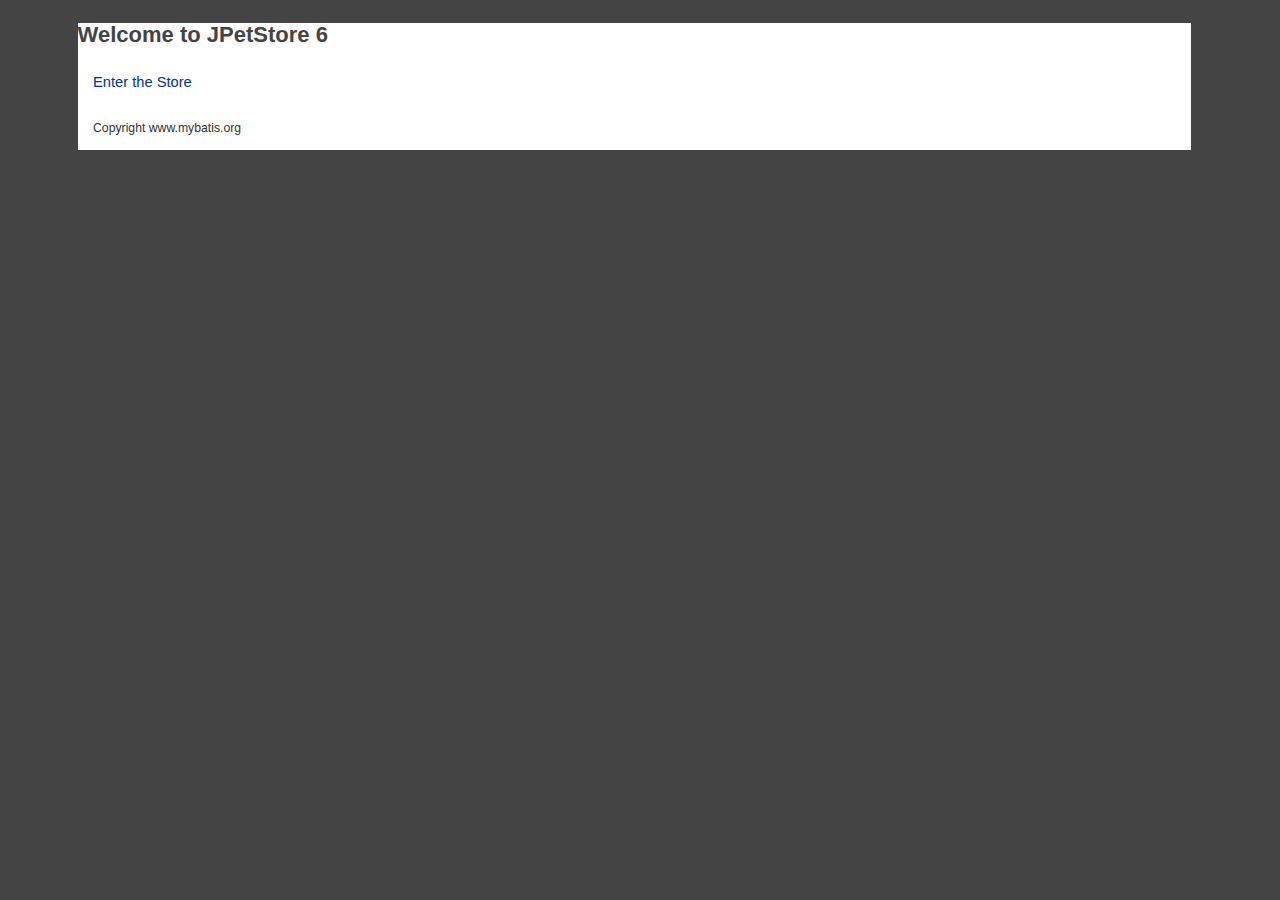
<file: jpetstore-6/src/main/webapp/index.html>
<!--

       Copyright 2010-2019 the original author or authors.

       Licensed under the Apache License, Version 2.0 (the "License");
       you may not use this file except in compliance with the License.
       You may obtain a copy of the License at

          http://www.apache.org/licenses/LICENSE-2.0

       Unless required by applicable law or agreed to in writing, software
       distributed under the License is distributed on an "AS IS" BASIS,
       WITHOUT WARRANTIES OR CONDITIONS OF ANY KIND, either express or implied.
       See the License for the specific language governing permissions and
       limitations under the License.

-->
<!DOCTYPE html PUBLIC "-//W3C//DTD XHTML 1.0 Transitional//EN"
    "http://www.w3.org/TR/xhtml1/DTD/xhtml1-transitional.dtd">

<html xmlns="http://www.w3.org/1999/xhtml">

<head>
  <title>JPetStore Demo</title>
  <link rel="StyleSheet" href="css/jpetstore.css" type="text/css" media="screen"/>
</head>

<body>
<div id="Content">
  <h2>Welcome to JPetStore 6</h2>

  <p><a href="actions/Catalog.action">Enter the Store</a></p>

  <p><sub>Copyright www.mybatis.org </sub></p>

</div>
</body>
</html>
</file>
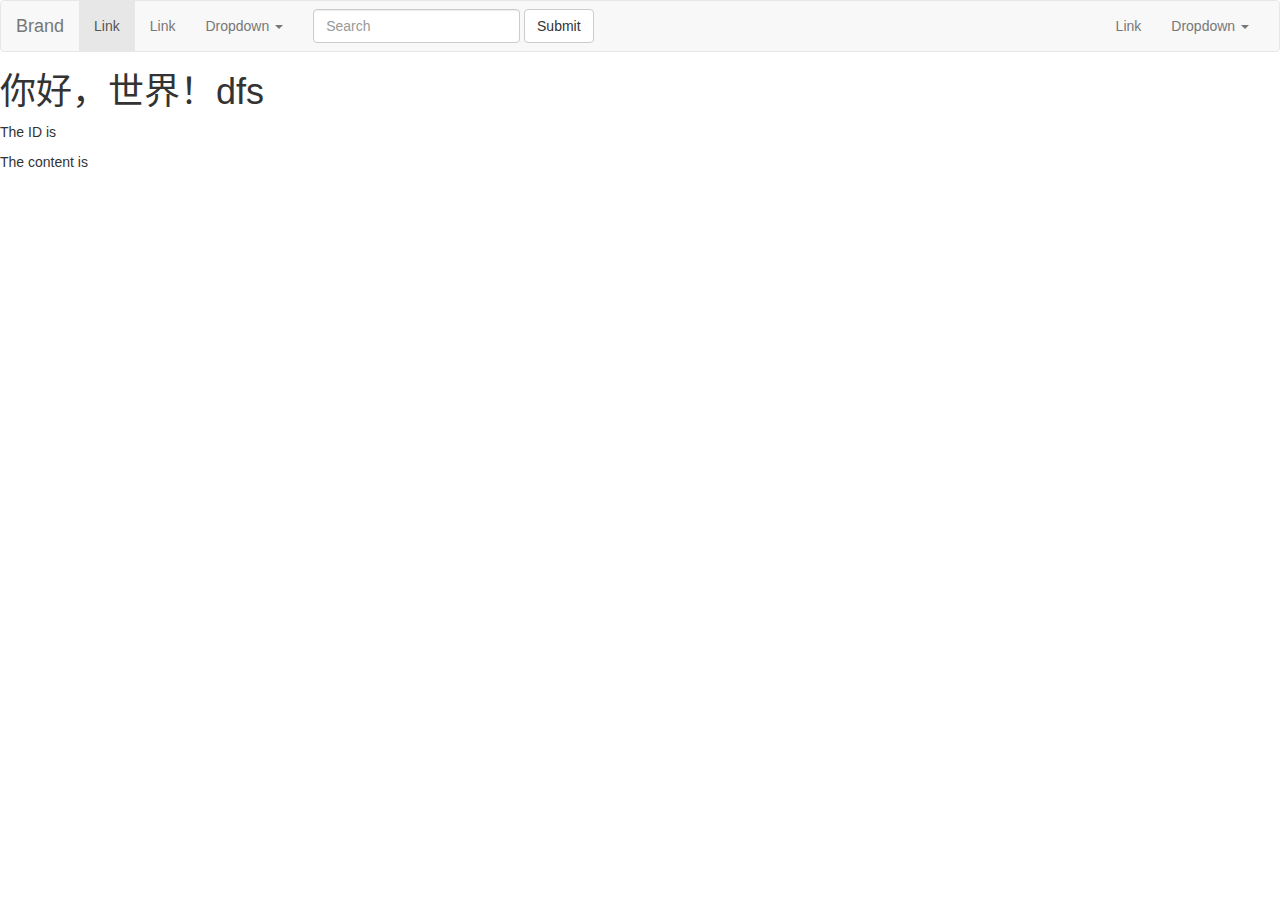
<file: gs-serving-web-content/src/main/resources/static/index.html>
<!DOCTYPE html>
<html lang="zh-CN">
    <head>
        <meta charset="utf-8">
        <meta http-equiv="X-UA-Compatible" content="IE=edge">
        <meta name="viewport" content="width=device-width, initial-scale=1">
        <!-- 上述3个meta标签*必须*放在最前面，任何其他内容都*必须*跟随其后！ -->
        <title>Bootstrap</title>

        <!-- Bootstrap -->
        <link href="css/bootstrap.css" rel="stylesheet">

        <!-- HTML5 shim 和 Respond.js 是为了让 IE8 支持 HTML5 元素和媒体查询（media queries）功能 -->
        <!-- 警告：通过 file:// 协议（就是直接将 html 页面拖拽到浏览器中）访问页面时 Respond.js 不起作用 -->
        <!--[if lt IE 9]>
        <script src="https://cdn.jsdelivr.net/npm/html5shiv@3.7.3/dist/html5shiv.min.js"></script>
        <script src="https://cdn.jsdelivr.net/npm/respond.js@1.4.2/dest/respond.min.js"></script>
        <![endif]-->
    </head>
    <body>
        <nav class="navbar navbar-default">
        <div class="container-fluid">
            <!-- Brand and toggle get grouped for better mobile display -->
            <div class="navbar-header">
                <button type="button" class="navbar-toggle collapsed" data-toggle="collapse" data-target="#bs-example-navbar-collapse-1" aria-expanded="false">
                    <span class="sr-only">Toggle navigation</span>
                    <span class="icon-bar"></span>
                    <span class="icon-bar"></span>
                    <span class="icon-bar"></span>
                </button>
                <a class="navbar-brand" href="#">Brand</a>
            </div>

            <!-- Collect the nav links, forms, and other content for toggling -->
            <div class="collapse navbar-collapse" id="bs-example-navbar-collapse-1">
                <ul class="nav navbar-nav">
                    <li class="active"><a href="#">Link <span class="sr-only">(current)</span></a></li>
                    <li><a href="#">Link</a></li>
                    <li class="dropdown">
                        <a href="#" class="dropdown-toggle" data-toggle="dropdown" role="button" aria-haspopup="true" aria-expanded="false">Dropdown <span class="caret"></span></a>
                        <ul class="dropdown-menu">
                            <li><a href="#">Action</a></li>
                            <li><a href="#">Another action</a></li>
                            <li><a href="#">Something else here</a></li>
                            <li role="separator" class="divider"></li>
                            <li><a href="#">Separated link</a></li>
                            <li role="separator" class="divider"></li>
                            <li><a href="#">One more separated link</a></li>
                        </ul>
                    </li>
                </ul>
                <form class="navbar-form navbar-left">
                    <div class="form-group">
                        <input type="text" class="form-control" placeholder="Search">
                    </div>
                    <button type="submit" class="btn btn-default">Submit</button>
                </form>
                <ul class="nav navbar-nav navbar-right">
                    <li><a href="#">Link</a></li>
                    <li class="dropdown">
                        <a href="#" class="dropdown-toggle" data-toggle="dropdown" role="button" aria-haspopup="true" aria-expanded="false">Dropdown <span class="caret"></span></a>
                        <ul class="dropdown-menu">
                            <li><a href="#">Action</a></li>
                            <li><a href="#">Another action</a></li>
                            <li><a href="#">Something else here</a></li>
                            <li role="separator" class="divider"></li>
                            <li><a href="#">Separated link</a></li>
                        </ul>
                    </li>
                </ul>
            </div><!-- /.navbar-collapse -->
        </div><!-- /.container-fluid -->
    </nav>
        <h1>你好，世界！dfs</h1>
        <div>
            <p class="greeting-id">The ID is </p>
            <p class="greeting-content">The content is </p>
        </div>

        <!-- jQuery (Bootstrap 的所有 JavaScript 插件都依赖 jQuery，所以必须放在前边) -->
        <script src="https://cdn.jsdelivr.net/npm/jquery@1.12.4/dist/jquery.min.js"></script>
        <!-- 加载 Bootstrap 的所有 JavaScript 插件。你也可以根据需要只加载单个插件。 -->
        <script src="js/bootstrap.js"></script>
        <script src="hello.js"></script>
    </body>
</html>
</file>
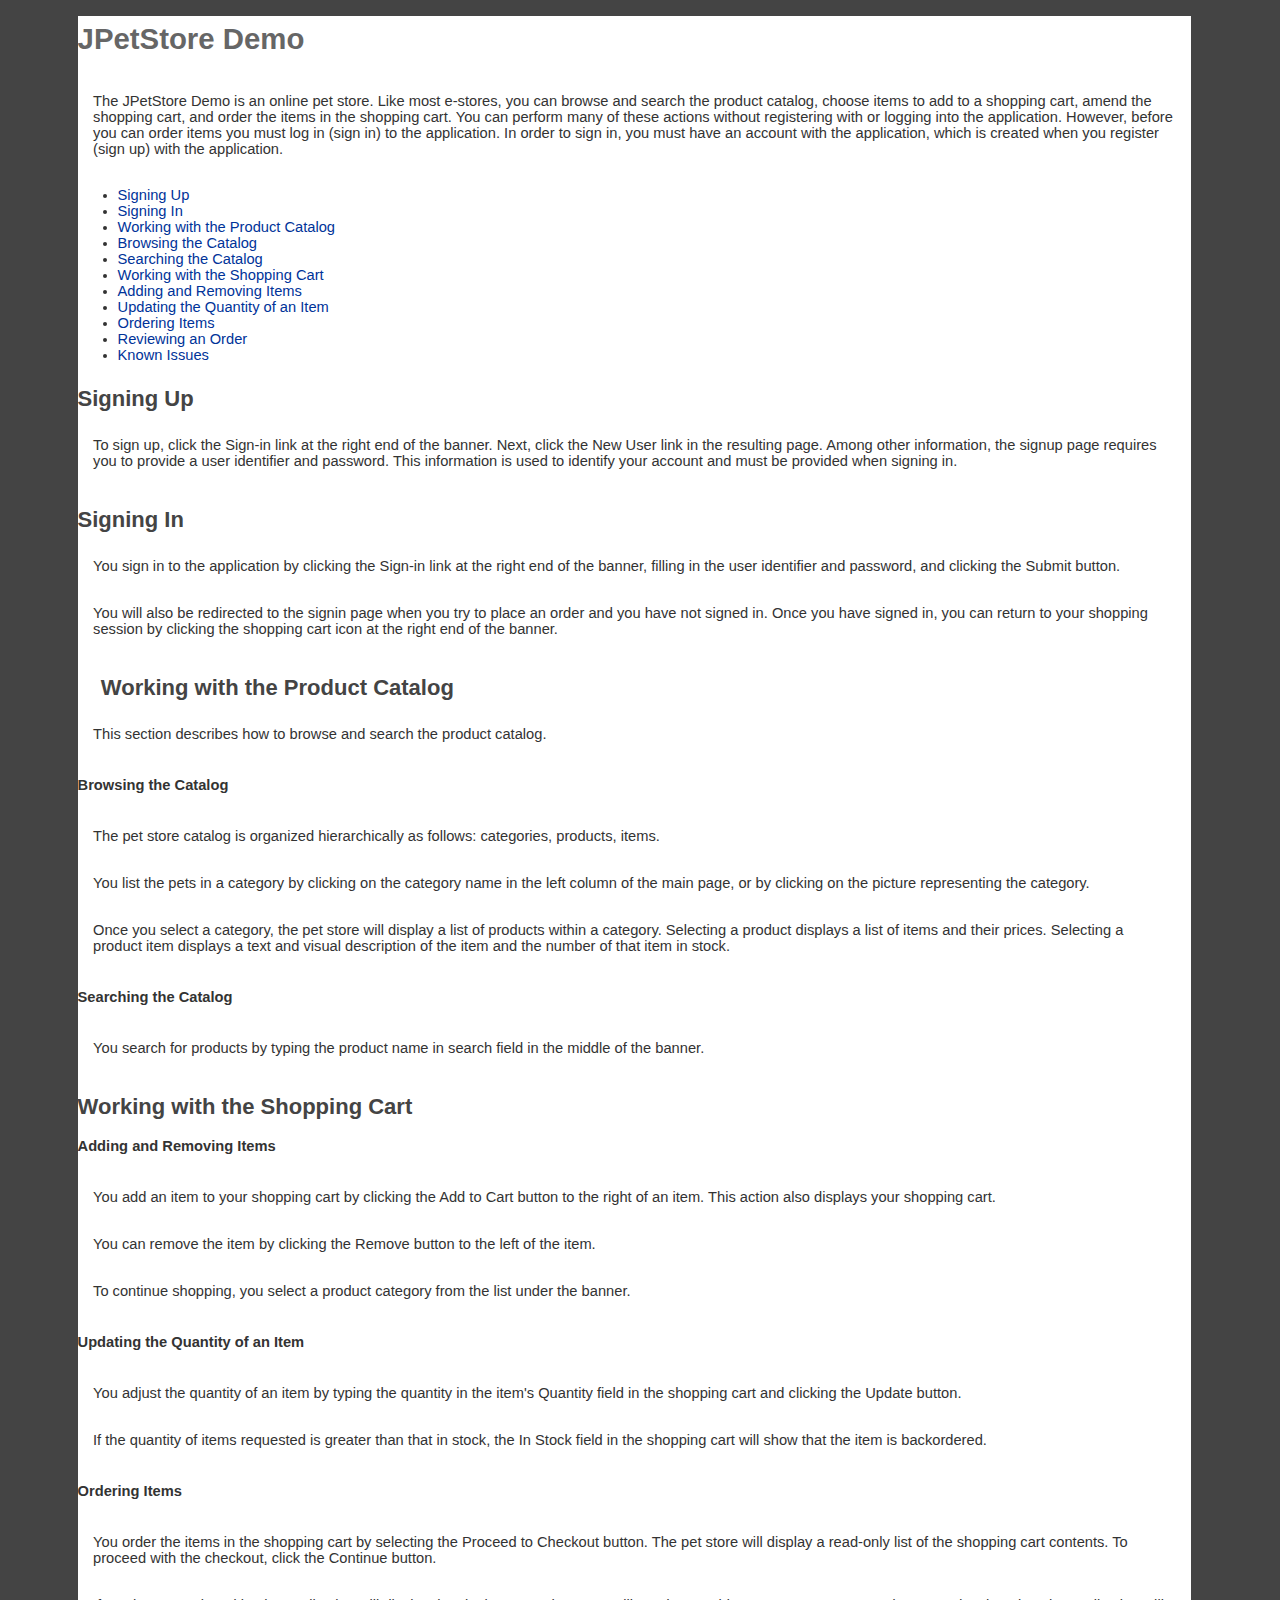
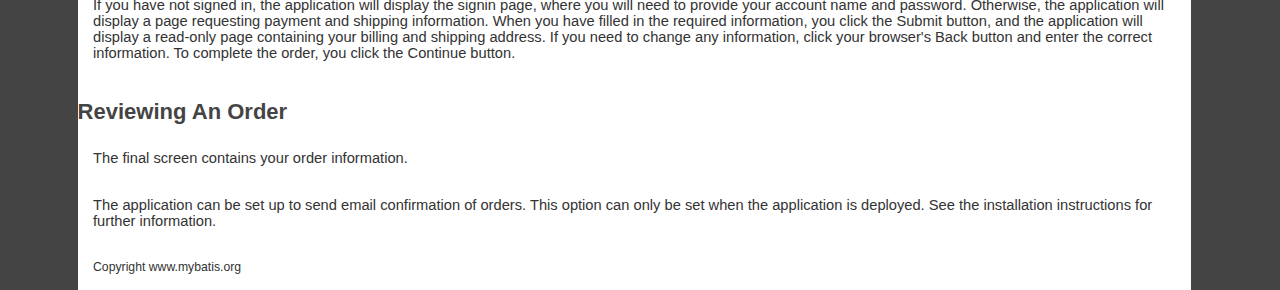
<file: jpetstore-6/src/main/webapp/help.html>
<!--

       Copyright 2010-2019 the original author or authors.

       Licensed under the Apache License, Version 2.0 (the "License");
       you may not use this file except in compliance with the License.
       You may obtain a copy of the License at

          http://www.apache.org/licenses/LICENSE-2.0

       Unless required by applicable law or agreed to in writing, software
       distributed under the License is distributed on an "AS IS" BASIS,
       WITHOUT WARRANTIES OR CONDITIONS OF ANY KIND, either express or implied.
       See the License for the specific language governing permissions and
       limitations under the License.

-->
<!DOCTYPE html PUBLIC "-//W3C//DTD XHTML 1.0 Transitional//EN"
    "http://www.w3.org/TR/xhtml1/DTD/xhtml1-transitional.dtd">

<html xmlns="http://www.w3.org/1999/xhtml">

<head>
  <title>JPetStore Demo</title>
  <link rel="StyleSheet" href="css/jpetstore.css" type="text/css" media="screen"/> 
</head>

<body>
<div id="Content">

<h1>JPetStore Demo</h1>

<p>
  The JPetStore Demo is an online pet store. Like most e-stores, you can browse
  and search the product catalog, choose items to add to a shopping cart, amend
  the shopping cart, and order the items in the shopping cart. You can perform
  many of these actions without registering with or logging into the
  application. However, before you can order items you must log in (sign in) to
  the application. In order to sign in, you must have an account with the
  application, which is created when you register (sign up) with the
  application.
</p>

<ul>
  <li><a href="#SigningUp">Signing Up</a></li>
  <li><a href="#SigningIn">Signing In</a></li>
  <li><a href="#Catalog">Working with the Product Catalog</a></li>
  <li><a href="#CatalogBrowsing">Browsing the Catalog</a></li>
  <li><a href="#CatalogSearching">Searching the Catalog</a></li>
  <li><a href="#ShoppingCart">Working with the Shopping Cart</a></li>
  <li><a href="#ShoppingCartAdd">Adding and Removing Items</a></li>
  <li><a href="#ShoppingCartUpdate">Updating the Quantity of an Item</a></li>
  <li><a href="#Ordering">Ordering Items</a></li>
  <li><a href="#OrderReview">Reviewing an Order</a></li>
  <li><a href="#Issues">Known Issues</a></li>
</ul>

<h2><a id="SigningUp" name="SigningUp"></a>Signing Up</h2>

<p>
  To sign up, click the Sign-in link at the right end of the banner. Next,
  click the New User link in the resulting page. Among other information, the
  signup page requires you to provide a user identifier and password. This
  information is used to identify your account and must be provided when
  signing in.
</p>

<h2><a id="SigningIn" name="SigningIn"></a>Signing In</h2>

<p>
  You sign in to the application by clicking the Sign-in link at the right end
  of the banner, filling in the user identifier and password, and clicking the
  Submit button.
</p>

<p>
  You will also be redirected to the signin page when you try to place an
  order and you have not signed in. Once you have signed in, you can return to
  your shopping session by clicking the shopping cart icon at the right end of
  the banner.
</p>

<h2><a id="Catalog" name="Catalog"></a>Working with the Product Catalog</h2>

<p>This section describes how to browse and search the product catalog.</p>

<h4><a id="CatalogBrowsing" name="CatalogBrowsing"></a>Browsing the Catalog</h4>

<p>
  The pet store catalog is organized hierarchically as follows: categories,
  products, items.
</p>

<p>
  You list the pets in a category by clicking on the category name in the
  left column of the main page, or by clicking on the picture representing the
  category.
</p>

<p>
  Once you select a category, the pet store will display a list of products
  within a category. Selecting a product displays a list of items and their
  prices. Selecting a product item displays a text and visual description of
  the item and the number of that item in stock.
</p>

<h4><a id="CatalogSearching" name="CatalogSearching"></a>Searching the Catalog</h4>

<p>
  You search for products by typing the product name in search field in the
  middle of the banner.
</p>

<h2><a id="ShoppingCart" name="ShoppingCart"></a>Working with the Shopping Cart</h2>

<h4><a id="ShoppingCartAdd" name="ShoppingCartAdd"></a>Adding and Removing Items</h4>

<p>
  You add an item to your shopping cart by clicking the Add to Cart button to
  the right of an item. This action also displays your shopping cart.
</p>

<p>
  You can remove the item by clicking the Remove button to the left of the
  item.
</p>

<p>
  To continue shopping, you select a product category from the list under
  the banner.
</p>

<h4><a id="ShoppingCartUpdate" name="ShoppingCartUpdate"></a>Updating the Quantity of an Item</h4>

<p>
  You adjust the quantity of an item by typing the quantity in the item's
  Quantity field in the shopping cart and clicking the Update button.
</p>

<p>
  If the quantity of items requested is greater than that in stock, the In
  Stock field in the shopping cart will show that the item is backordered.
</p>

<h4><a id="Ordering" name="Ordering"></a>Ordering Items</h4>

<p>
  You order the items in the shopping cart by selecting the Proceed to Checkout
  button. The pet store will display a read-only list of the shopping cart
  contents. To proceed with the checkout, click the Continue button.
</p>

<p>
  If you have not signed in, the application will display the signin page,
  where you will need to provide your account name and password. Otherwise, the
  application will display a page requesting payment and shipping information.
  When you have filled in the required information, you click the Submit
  button, and the application will display a read-only page containing your
  billing and shipping address. If you need to change any information,
  click your browser's Back button and enter the correct information. To
  complete the order, you click the Continue button.
</p>

<h2><a id="OrderReview" name="OrderReview"></a>Reviewing An Order</h2>

<p>
  The final screen contains your order information.
</p>

<p>
  The application can be set up to send email confirmation of orders.
  This option can only be set when the application is deployed. See the
  installation instructions for further information.
</p>


<p><sub>Copyright www.mybatis.org</sub></p>

</div>

</body>

</html>
</file>
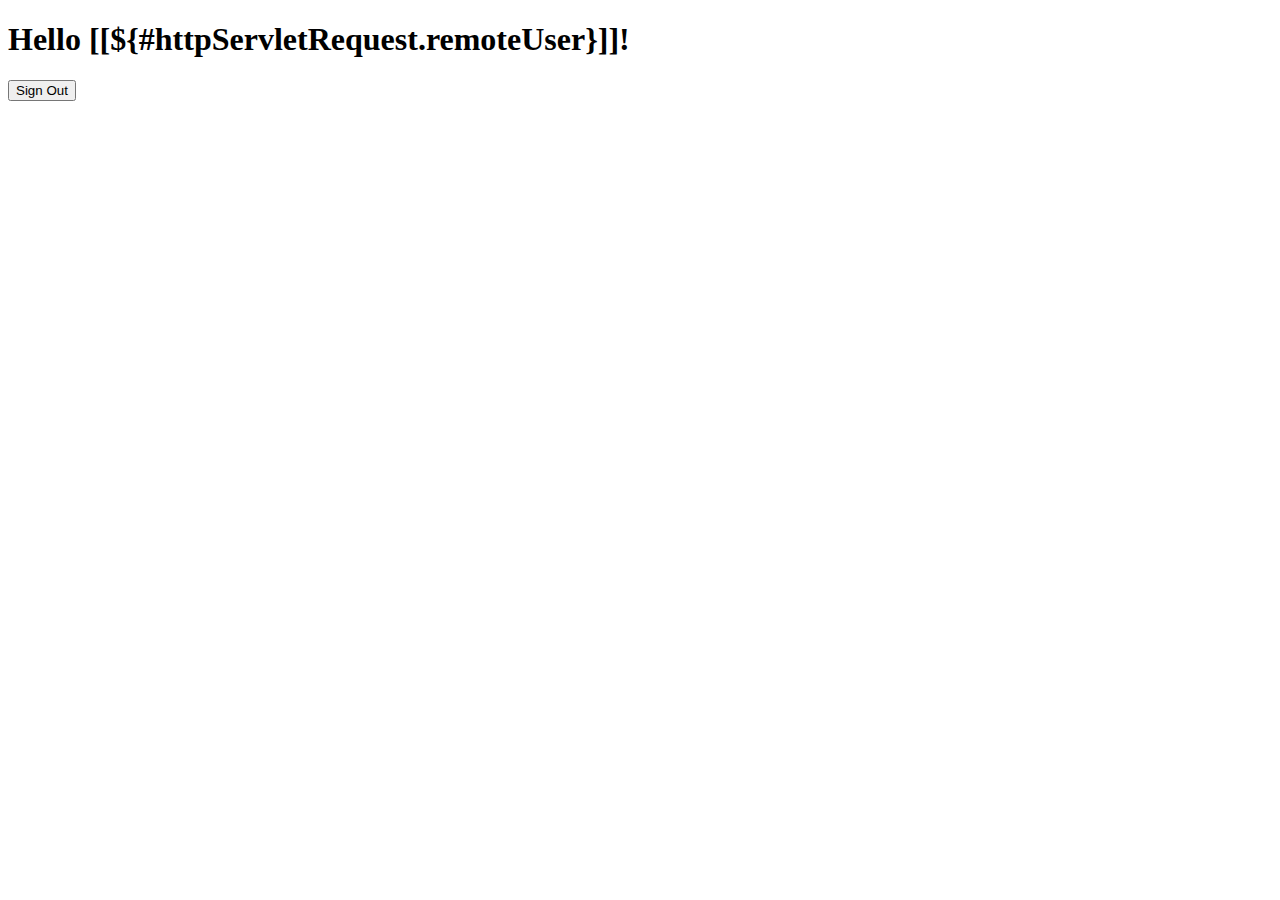
<file: gs-securing-web/src/main/resources/templates/hello.html>
<!DOCTYPE html>
<html xmlns="http://www.w3.org/1999/xhtml" xmlns:th="https://www.thymeleaf.org"
      xmlns:sec="https://www.thymeleaf.org/thymeleaf-extras-springsecurity3">
    <head>
        <title>Hello World!</title>
    </head>
    <body>
        <h1 th:inline="text">Hello [[${#httpServletRequest.remoteUser}]]!</h1>
        <form th:action="@{/logout}" method="post">
            <input type="submit" value="Sign Out"/>
        </form>
    </body>
</html>
</file>
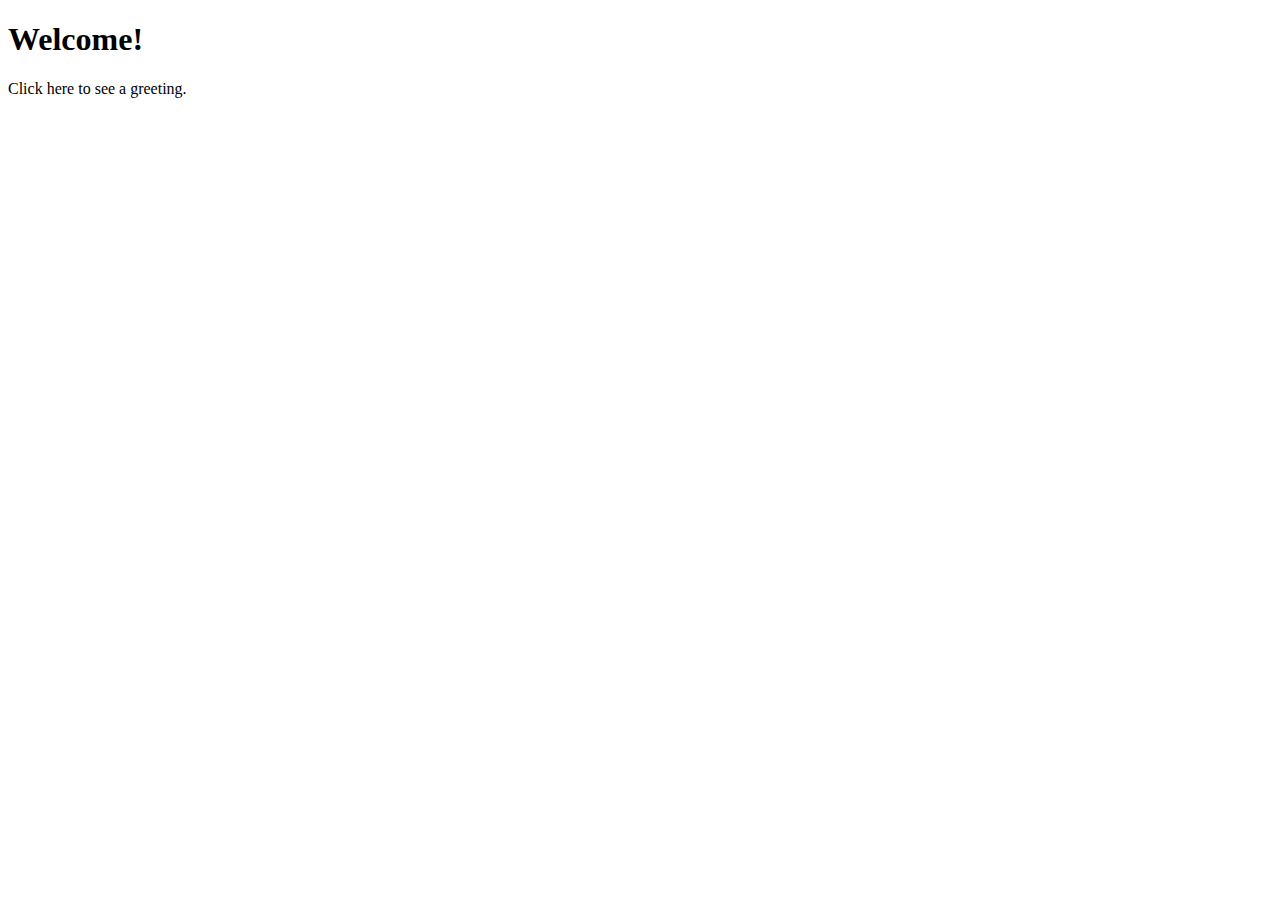
<file: gs-securing-web/src/main/resources/templates/home.html>
<!DOCTYPE html>
<html xmlns="http://www.w3.org/1999/xhtml" xmlns:th="https://www.thymeleaf.org" xmlns:sec="https://www.thymeleaf.org/thymeleaf-extras-springsecurity3">
    <head>
        <title>Spring Security Example</title>
    </head>
    <body>
        <h1>Welcome!</h1>
        
        <p>Click <a th:href="@{/hello}">here</a> to see a greeting.</p>
    </body>
</html>
</file>
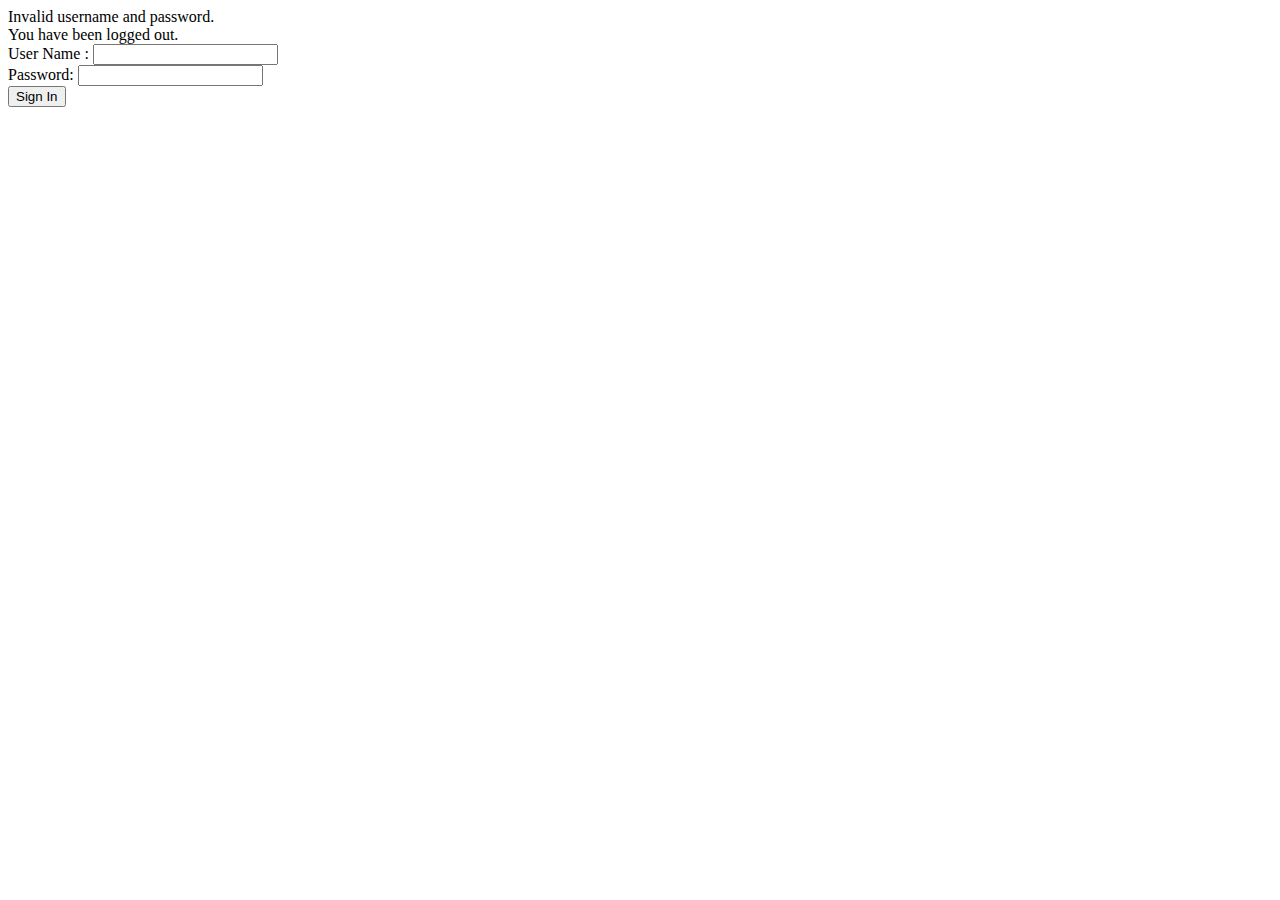
<file: gs-securing-web/src/main/resources/templates/login.html>
<!DOCTYPE html>
<html xmlns="http://www.w3.org/1999/xhtml" xmlns:th="https://www.thymeleaf.org"
      xmlns:sec="https://www.thymeleaf.org/thymeleaf-extras-springsecurity3">
    <head>
        <title>Spring Security Example </title>
    </head>
    <body>
        <div th:if="${param.error}">
            Invalid username and password.
        </div>
        <div th:if="${param.logout}">
            You have been logged out.
        </div>
        <form th:action="@{/login}" method="post">
            <div><label> User Name : <input type="text" name="username"/> </label></div>
            <div><label> Password: <input type="password" name="password"/> </label></div>
            <div><input type="submit" value="Sign In"/></div>
        </form>
    </body>
</html>
</file>
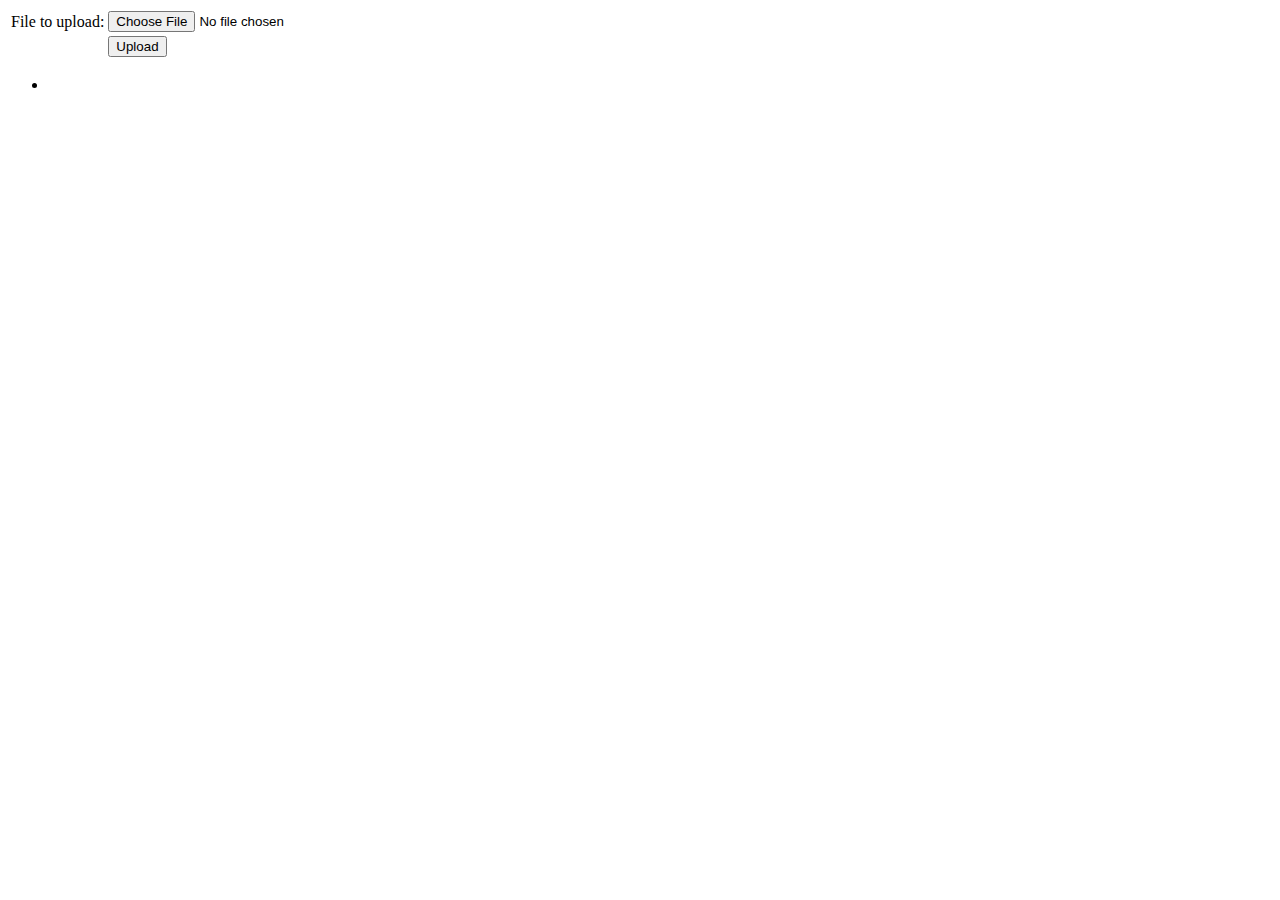
<file: gs-uploading-files/src/main/resources/templates/uploadForm.html>
<html xmlns:th="https://www.thymeleaf.org">
<body>

	<div th:if="${message}">
		<h2 th:text="${message}"/>
	</div>

	<div>
		<form method="POST" enctype="multipart/form-data" action="/">
			<table>
				<tr><td>File to upload:</td><td><input type="file" name="file" /></td></tr>
				<tr><td></td><td><input type="submit" value="Upload" /></td></tr>
			</table>
		</form>
	</div>

	<div>
		<ul>
			<li th:each="file : ${files}">
				<a th:href="${file}" th:text="${file}" />
			</li>
		</ul>
	</div>

</body>
</html>
</file>
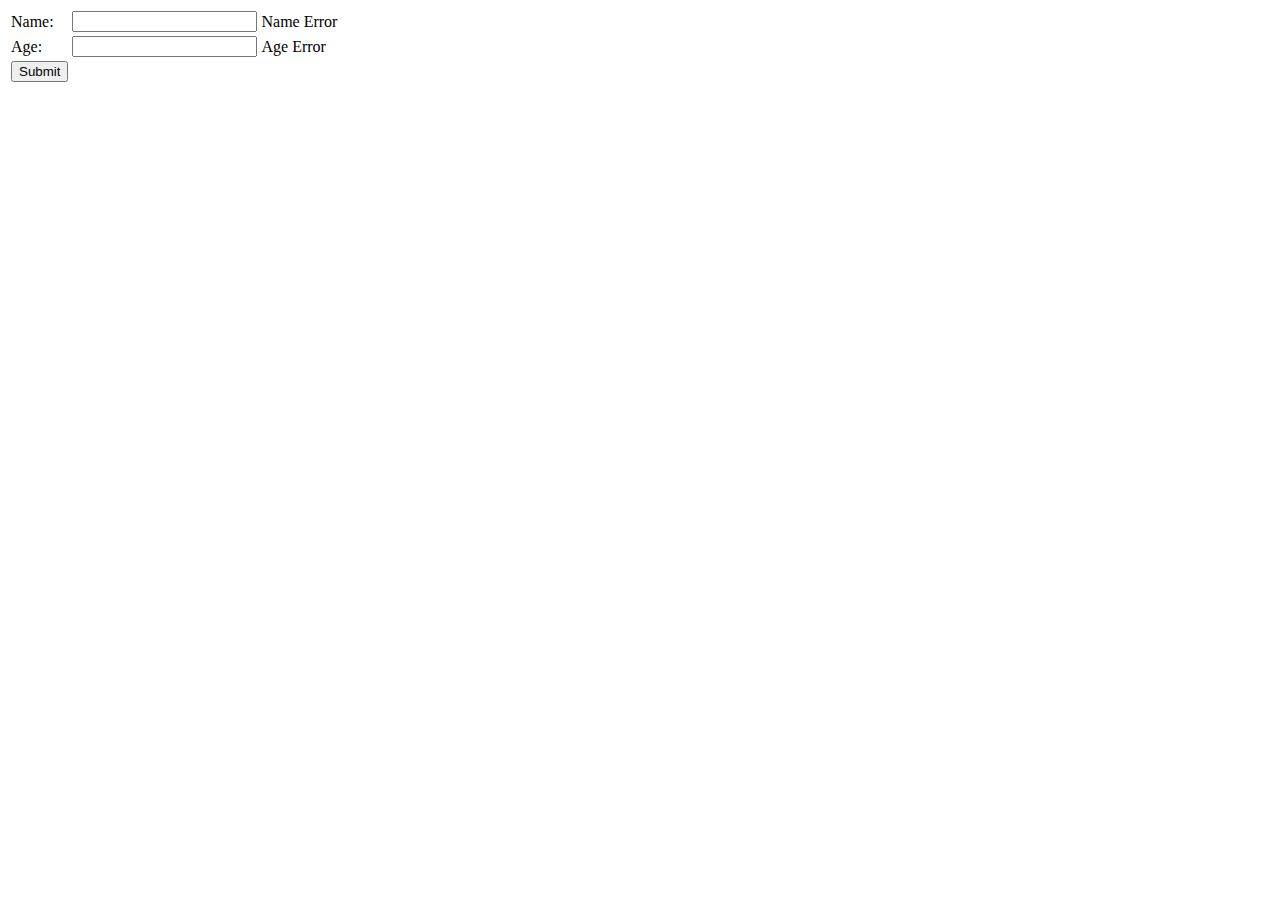
<file: gs-validating-form-input/src/main/resources/templates/form.html>
<html>
    <body>
        <form action="#" th:action="@{/}" th:object="${personForm}" method="post">
            <table>
                <tr>
                    <td>Name:</td>
                    <td><input type="text" th:field="*{name}" /></td>
                    <td th:if="${#fields.hasErrors('name')}" th:errors="*{name}">Name Error</td>
                </tr>
                <tr>
                    <td>Age:</td>
                    <td><input type="text" th:field="*{age}" /></td>
                    <td th:if="${#fields.hasErrors('age')}" th:errors="*{age}">Age Error</td>
                </tr>
                <tr>
                    <td><button type="submit">Submit</button></td>
                </tr>
            </table>
        </form>
    </body>
</html>
</file>
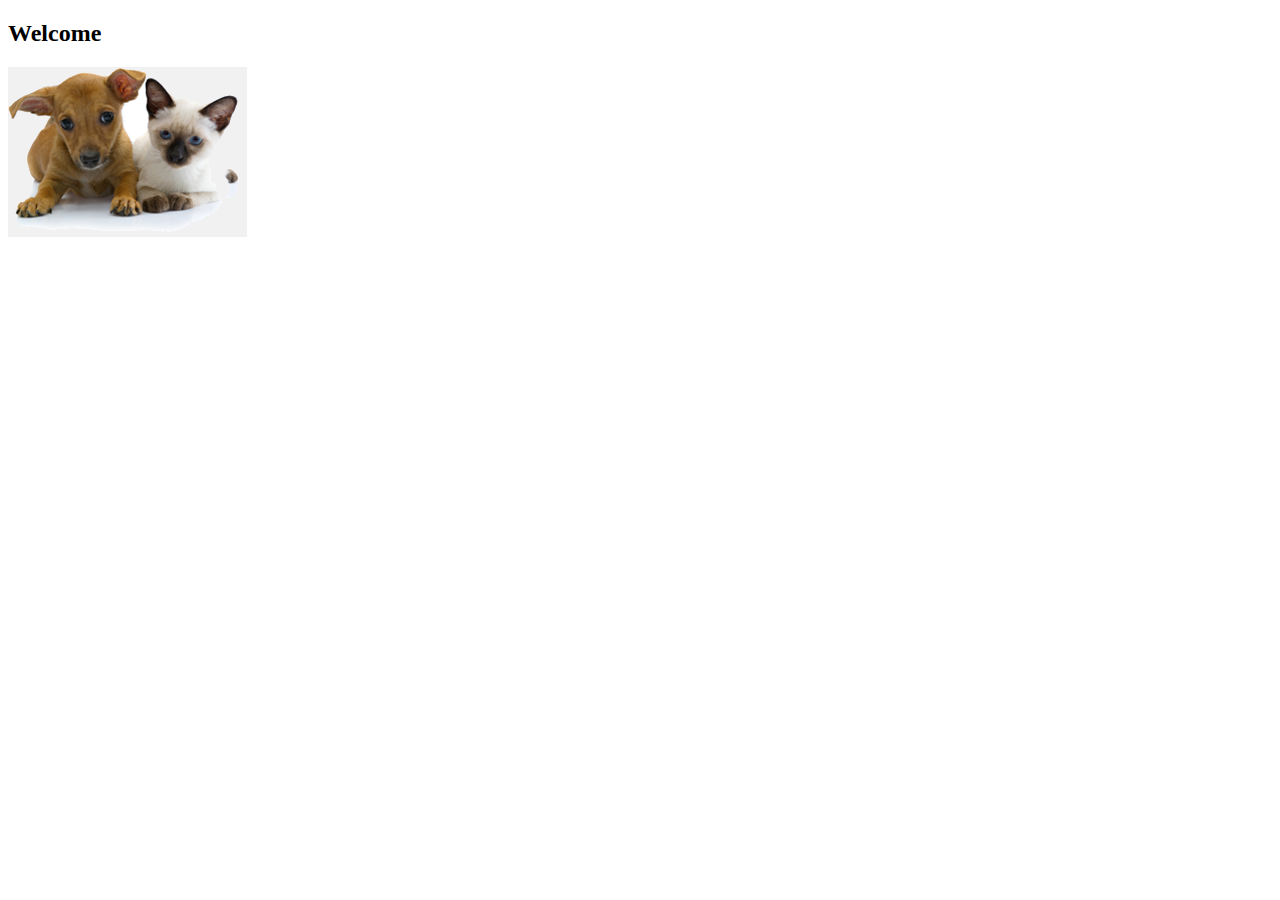
<file: spring-petclinic/src/main/resources/templates/welcome.html>
<!DOCTYPE html>

<html xmlns:th="https://www.thymeleaf.org" th:replace="~{fragments/layout :: layout (~{::body},'home')}">

  <body>

    <h2 th:text="#{welcome}">Welcome</h2>
    <div class="row">
        <div class="col-md-12">
          <img class="img-responsive" src="../static/resources/images/pets.png" th:src="@{/resources/images/pets.png}"/>
        </div>
    </div>

  </body>

</html>
</file>
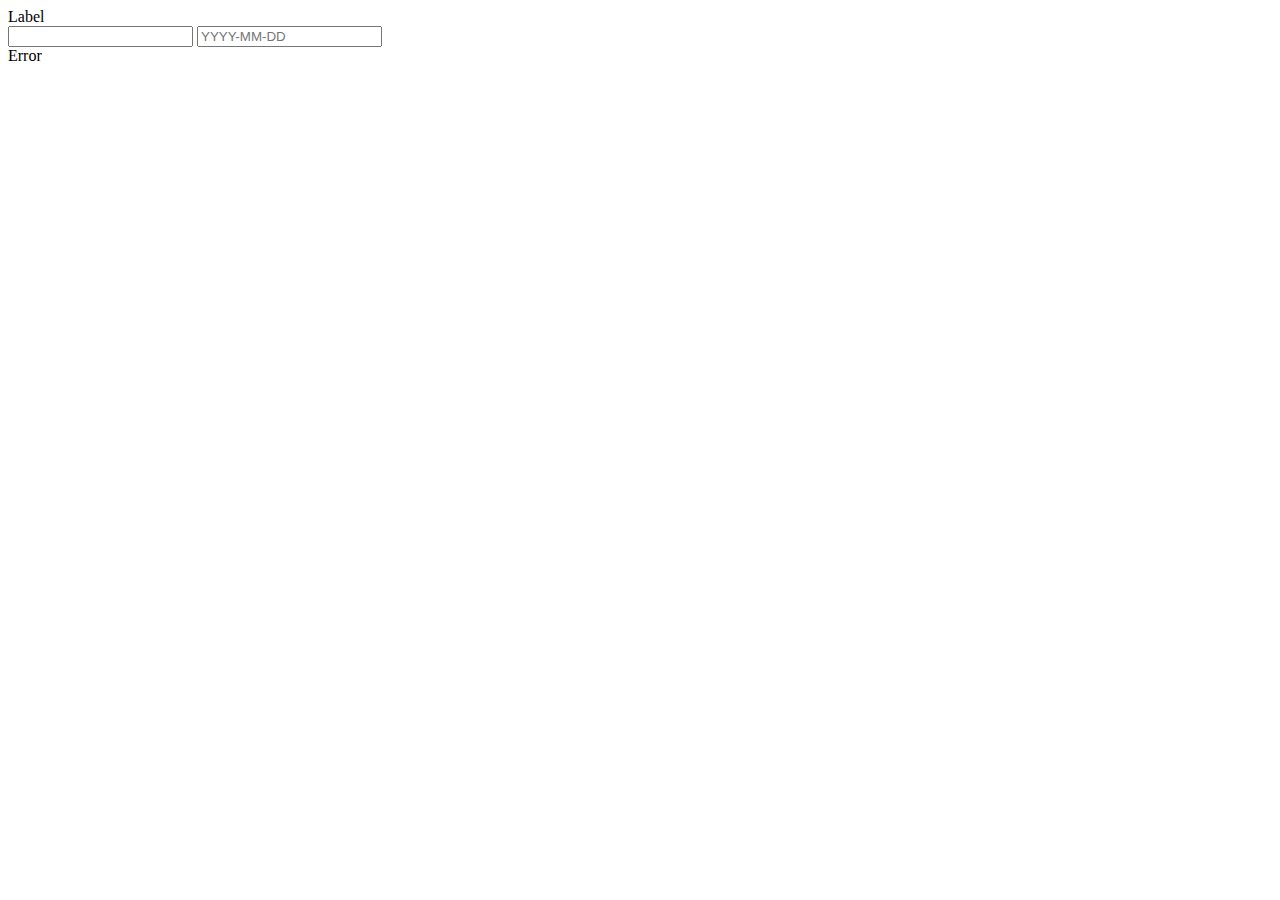
<file: spring-petclinic/src/main/resources/templates/fragments/inputField.html>
<html>
<body>
  <form>
    <th:block th:fragment="input (label, name, type)">
      <div th:with="valid=${!#fields.hasErrors(name)}"
        th:class="${'form-group' + (valid ? '' : ' has-error')}"
        class="form-group">
        <label class="col-sm-2 control-label" th:text="${label}">Label</label>
        <div class="col-sm-10">
            <div th:switch="${type}">
                <input th:case="'text'" class="form-control" type="text" th:field="*{__${name}__}" />
                <input th:case="'date'" class="form-control" type="text" th:field="*{__${name}__}"
                        placeholder="YYYY-MM-DD" title="Enter a date in this format: YYYY-MM-DD"
                        pattern="(?:19|20)[0-9]{2}-(?:(?:0[1-9]|1[0-2])-(?:0[1-9]|1[0-9]|2[0-9])|(?:(?!02)(?:0[1-9]|1[0-2])-(?:30))|(?:(?:0[13578]|1[02])-31))"/>
            </div>
          <span th:if="${valid}"
            class="glyphicon glyphicon-ok form-control-feedback"
            aria-hidden="true"></span>
          <th:block th:if="${!valid}">
            <span
              class="glyphicon glyphicon-remove form-control-feedback"
              aria-hidden="true"></span>
            <span class="help-inline" th:errors="*{__${name}__}">Error</span>
          </th:block>
        </div>
      </div>
    </th:block>
  </form>
</body>
</html>
</file>
<file: jpetstore-6/src/main/webapp/css/jpetstore.css>
/**
 *    Copyright 2010-2019 the original author or authors.
 *
 *    Licensed under the Apache License, Version 2.0 (the "License");
 *    you may not use this file except in compliance with the License.
 *    You may obtain a copy of the License at
 *
 *       http://www.apache.org/licenses/LICENSE-2.0
 *
 *    Unless required by applicable law or agreed to in writing, software
 *    distributed under the License is distributed on an "AS IS" BASIS,
 *    WITHOUT WARRANTIES OR CONDITIONS OF ANY KIND, either express or implied.
 *    See the License for the specific language governing permissions and
 *    limitations under the License.
 */
body {
  margin: 0ex 10ex 0ex 10ex;
  padding: 0ex;
  font-family: helvetica, tahoma, arial, verdana, sans-serif;
  font-size: 2ex;
  color: #333;
  background-color: #444;
}

pre {
  font-family: "Courier New", Courier, mono;

  font-style: normal;
  background-color: #FFFFFF;
  white-space: pre
}

h1 {
  margin: 1ex 0ex 1ex 0ex;
  padding: 0ex;

  line-height: 3ex;
  font-weight: 900;
  color: #666;
}

h2 {
  margin: 2ex 0ex 1ex 0ex;
  padding: 0ex;

  line-height: 2ex;
  font-weight: 700;
  color: #444;
}

h3 {
  margin: 1ex 0ex 1ex 0ex;
  padding: 0ex;

  line-height: 1.6ex;
  font-weight: 700;
  color: #222;
}

p {
  font-family: helvetica, tahoma, arial, verdana, sans-serif;

  margin: 0ex 0ex 0ex 0ex;
  padding: 2ex;
}

img {
  border: 0;
}

li {
  font-family: helvetica, tahoma, arial, verdana, sans-serif;

  margin: 0ex 0ex 0ex 0ex;
  padding: 0ex;
}

table {
  border-width: 0;
  empty-cells: show;
}

td, th {
  empty-cells: show;
  padding: .3ex .3ex;
  vertical-align: top;
  text-align: left;
  border-width: 0;
  border-spacing: 0;
  background-color: #ececec
}

th {
  font-weight: bold;
  background-color: #e2e2e2;
}

a, a:visited, a:link {
  color: #039;

  text-decoration: none;
  font-family: helvetica, tahoma, arial, verdana, sans-serif;
}

a:hover {
  color: #69f;
}

a.Button, a.Button:link, a.Button:visited {
  padding: .3ex;
  color: #fff;
  background-color: #005e21;
  text-decoration: none;
  font-family: helvetica, tahoma, arial, verdana, sans-serif;
  font-size: 1.5ex;
}

a.Button:hover {
  color: #000;
  background-color: #54c07a;
}

#Logo {
  width: 33%;
  height: 9ex;
  margin: 0ex 0ex 0ex 0ex;
  padding: 0ex 0ex 0ex 0ex;
  border-width: 0ex 0ex .3ex 0px;
  border-style: solid;
  border-color: #ccc;
  float: left;
  background-color: #000;
  color: #fff;
  line-height: 9ex;
  voice-family: "\"}\"";
  voice-family: inherit;
  height: 9ex;
}

body>#Logo {
  height: 9ex;
}

#Menu {
  width: 33%;
  height: 9ex;
  margin: 0ex 0ex 0ex 0ex;
  padding: 0ex 0ex 0ex 0ex;
  border-width: 0ex 0ex .3ex 0px;
  border-style: solid;
  border-color: #ccc;
  float: left;
  background-color: #000;
  color: #eaac00;
  text-decoration: none;
  font-family: helvetica, tahoma, arial, verdana, sans-serif;
  text-align: center;
  line-height: 9ex;
  voice-family: "\"}\"";
  voice-family: inherit;
  height: 9ex;
}

#Menu, #Menu a, #Menu a:link, #Menu a:visited, #Menu a:hover {
  color: #eaac00;
  text-decoration: none;
  font-family: helvetica, tahoma, arial, verdana, sans-serif;
}

body>#Menu {
  height: 9ex;
}

#Search {
  width: 33%;
  height: 9ex;
  margin: 0ex 0ex 0ex 0ex;
  padding: 0ex 0ex 0ex 0ex;
  border-width: 0ex 0ex .3ex 0px;
  border-style: solid;
  border-color: #ccc;
  float: left;
  text-align: center;
  background-color: #000;
  color: #eaac00;
  line-height: 9ex;
  voice-family: "\"}\"";
  voice-family: inherit;
  height: 9ex;
}

body>#Search {
  height: 9ex;
}

#Search input {
  border-width: .1ex .1ex .1ex .1ex;
  border-style: solid;
  border-color: #aaa;
  background-color: #666;
  color: #eaac00;
}

#QuickLinks {
  text-align: center;
  background-color: #FFF;
  width: 99%;
}

#PoweredBy {
  width: 30%;
  height: 9ex;
  margin: 0ex 0ex 0ex 0ex;
  padding: 0ex 0ex 0ex 0ex;
  border-width: .3ex 0ex .3ex 0px;
  border-style: solid;
  border-color: #ccc;
  float: left;
  background-color: #000;
  color: #fff;
  line-height: 9ex;
  voice-family: "\"}\"";
  voice-family: inherit;
  height: 9ex;
}

body>#PoweredBy {
  height: 9ex;
}

#Banner {
  width: 69%;
  height: 9ex;
  margin: 0ex 0ex 0ex 0ex;
  padding: 0ex 0ex 0ex 0ex;
  border-width: .3ex 0ex .3ex 0px;
  border-style: solid;
  border-color: #ccc;
  float: left;
  background-color: #000;
  color: #fff;
  line-height: 9ex;
  voice-family: "\"}\"";
  voice-family: inherit;
  height: 9ex;
}

body>#Banner {
  height: 9ex;
}

#Content {
  margin: 0;
  padding: 0ex 0ex 0ex 0ex;
  width: 99%;
  color: #333;
  background-color: #FFF;
  border-width: 0;
}

#Separator {
  clear:both;
  margin: 0;
  height:0;
}

#Main {
  margin: 0;
  padding: 1ex;
  color: #333;
  background-color: #FFF;
  border-width: 1ex 0ex 2ex 0px;
  border-style: solid;
  border-color: #fff;
}

#Sidebar {
  float: left;
  background:inherit;
  width: 30%;
}

#MainImage {
  float: left;
  background:inherit;
  text-align:center;
  width: 50%;
}

#Catalog {
  padding: 1ex;
  background:inherit;
  text-align:center;
}

#Catalog input[type="submit"]{
  padding: .3ex;
  color: #fff;
  background-color: #005e21;
  text-decoration: none;
  font-family: helvetica, tahoma, arial, verdana, sans-serif;
  font-size: 1.5ex;
  border-width:0;
}
#Catalog input[type="submit"]:hover {
  color: #000;
  background-color: #54c07a;
  cursor:pointer;
}

#Catalog table{
  margin-left:auto;
  margin-right:auto;
}

#BackLink{
  padding: 1ex;
  float: right;
  border-width: .1ex 0ex .1ex 0px;
  border-style: solid;
  border-color: #000;
}

#Cart{
  width: 69.99%;
  float: left;
  background-color:#fff;
}

#MyList{
  width: 30%;
  float: left;
  background-color:#ccc;
  text-align:left;
}
</file>
